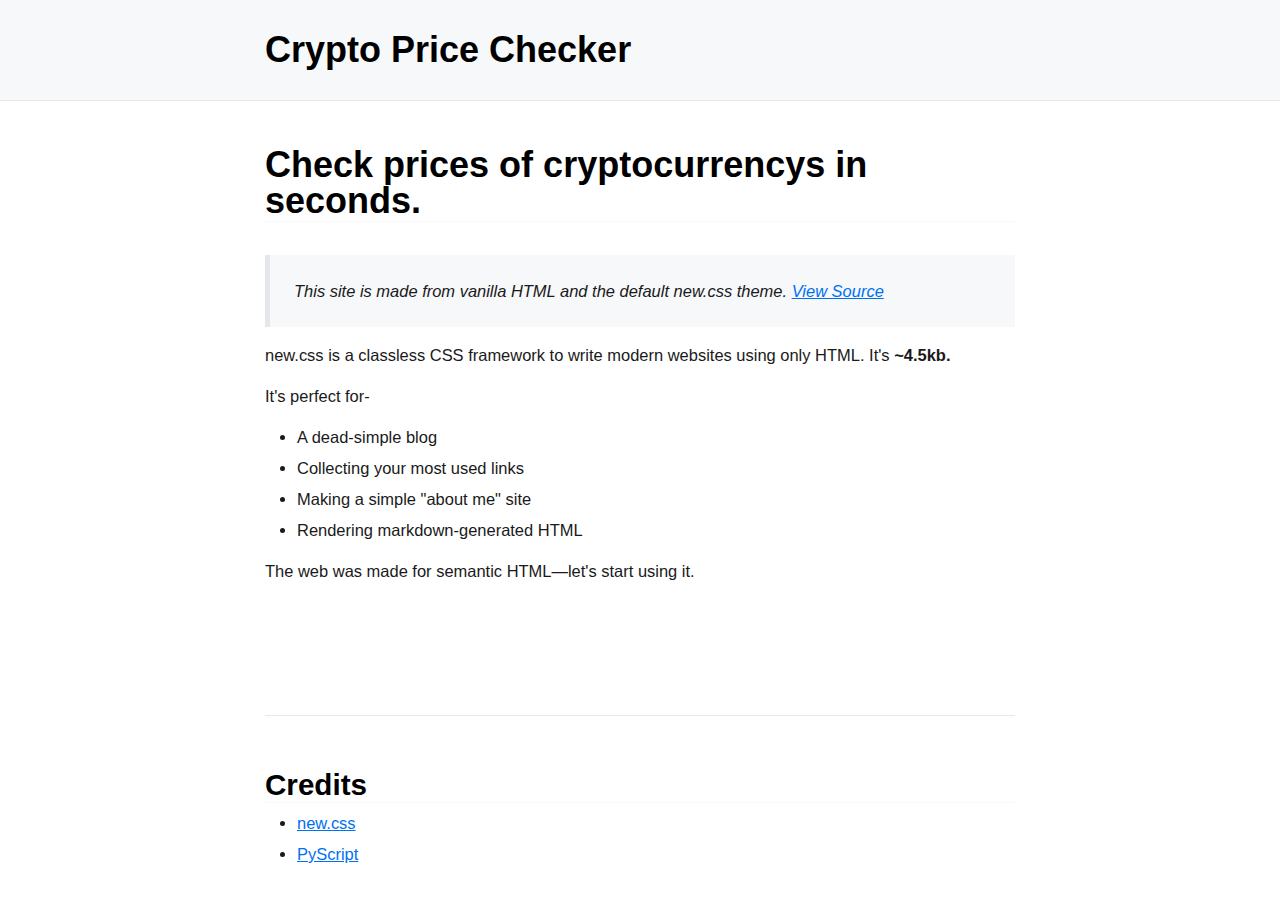
<file: index.html>
<!DOCTYPE html>
<html lang="en">
<head>
    <meta charset="UTF-8">
    <meta http-equiv="X-UA-Compatible" content="IE=edge">
    <meta name="viewport" content="width=device-width, initial-scale=1.0">
    <link rel="icon" type="image/x-icon" href="favicon.ico">
    <link rel="stylesheet" href="css/new.css">
    <title>Document</title>
</head>
<body>
    <header>
        <h1>Crypto Price Checker</h1>
    </header>

    <h1>Check prices of cryptocurrencys in seconds.</h1>

    <br>

    <blockquote><i>This site is made from vanilla HTML and the default new.css theme. <a href="https://github.com/xz/new.css-site/blob/master/index.html">View Source</a></i></blockquote>
    
    <p>new.css is a classless CSS framework to write modern websites using only HTML. It's <strong>~4.5kb.</strong></p>

    <p>It's perfect for-</p>

    <ul>
        <li>A dead-simple blog</li>
        <li>Collecting your most used links</li>
        <li>Making a simple "about me" site</li>
        <li>Rendering markdown-generated HTML</li>
    </ul>

    <p>The web was made for semantic HTML—let's start using it.</p>

    <br>

    <br>

    <br>

    <br>
    <hr>
    <br>


    <script async defer src="https://api.newcss.net/latest.js"></script>
    <noscript><img src="https://api.newcss.net/noscript.gif" alt=""></noscript>

    <h2>Credits</h2>

    <ul>
        <li><a href="https://newcss.net/">new.css</a>
        <li><a href="https://pyscript.net/">PyScript</a></li>
    </ul>
</body>
</html>
</file>
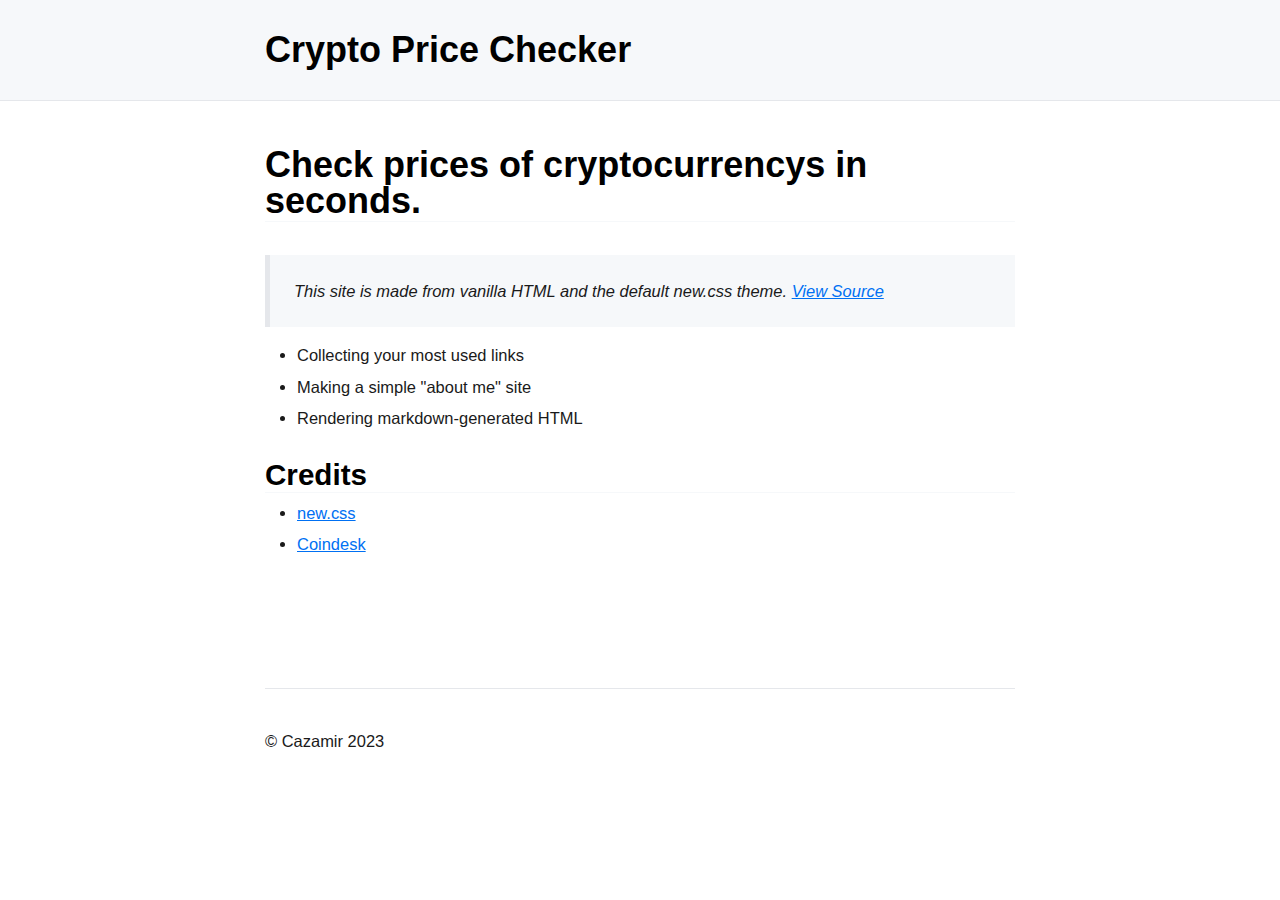
<file: app/index.html>
<!DOCTYPE html>
<html lang="en">
<head>
    <meta charset="UTF-8">
    <meta http-equiv="X-UA-Compatible" content="IE=edge">
    <meta name="viewport" content="width=device-width, initial-scale=1.0">
    <link rel="icon" type="image/x-icon" href="favicon.ico">
    <link rel="stylesheet" href="new.css">
    <title>Document</title>
</head>
<body>
    <header>
        <h1>Crypto Price Checker</h1>
    </header>

    <h1>Check prices of cryptocurrencys in seconds.</h1>

    <br>

    <blockquote><i>This site is made from vanilla HTML and the default new.css theme. <a href="https://github.com/xz/new.css-site/blob/master/index.html">View Source</a></i></blockquote>

    <ul>
        <div id="bitcoin-price"></div>

<script>
  function showBitcoinPrice() {
    // Fetch the current Bitcoin price from the CoinDesk API
    fetch('https://api.coindesk.com/v1/bpi/currentprice/BTC.json')
      .then(response => response.json())
      .then(data => {
        const price = data['bpi']['USD']['rate'];
        // Get the div element where we will display the price
        const priceDiv = document.getElementById('bitcoin-price');
        // Set the div element's content to the current Bitcoin price
        priceDiv.innerHTML = `The current price of Bitcoin is ${price}`;
      });
  }

  // Call the function to show the price
  showBitcoinPrice();
</script>

        <li>Collecting your most used links</li>
        <li>Making a simple "about me" site</li>
        <li>Rendering markdown-generated HTML</li>
    </ul>

    <h2>Credits</h2>

    <ul>
        <li><a href="https://newcss.net/">new.css</a>
        <li><a href="https://coindesk.com/">Coindesk</a></li>
    </ul>

    <br>

    <br>

    <br>

    <br>
    <hr>
    <br>

    <p>© Cazamir 2023</p>
    <script async defer src="https://api.newcss.net/latest.js"></script>
    <noscript><img src="https://api.newcss.net/noscript.gif" alt=""></noscript>
</body>
</html>
</file>
<file: css/new.css>
/* Import Inter font */
/* More info at https://github.com/xz/fonts */
@import url('https://fonts.xz.style/serve/inter.css');

:root {
	--nc-font-sans: 'Inter', -apple-system, BlinkMacSystemFont, 'Segoe UI', Roboto, Oxygen, Ubuntu, Cantarell, 'Open Sans', 'Helvetica Neue', sans-serif, "Apple Color Emoji", "Segoe UI Emoji", "Segoe UI Symbol";
	--nc-font-mono: Consolas, monaco, 'Ubuntu Mono', 'Liberation Mono', 'Courier New', Courier, monospace;
	--nc-tx-1: #000000;
	--nc-tx-2: #1A1A1A;
	--nc-bg-1: #FFFFFF;
	--nc-bg-2: #F6F8FA;
	--nc-bg-3: #E5E7EB;
	--nc-lk-1: #0070F3;
	--nc-lk-2: #0366D6;
	--nc-lk-tx: #FFFFFF;
	--nc-ac-1: #79FFE1;
	--nc-ac-tx: #0C4047;
}

@media (prefers-color-scheme: dark) {
	:root {
		--nc-tx-1: #ffffff;
		--nc-tx-2: #eeeeee;
		--nc-bg-1: #000000;
		--nc-bg-2: #111111;
		--nc-bg-3: #222222;
		--nc-lk-1: #3291FF;
		--nc-lk-2: #0070F3;
		--nc-lk-tx: #FFFFFF;
		--nc-ac-1: #7928CA;
		--nc-ac-tx: #FFFFFF;
	}
}

* {
	/* Reset margins and padding */
	margin: 0;
	padding: 0;
}

address,
area,
article,
aside,
audio,
blockquote,
datalist,
details,
dl,
fieldset,
figure,
form,
input,
iframe,
img,
meter,
nav,
ol,
optgroup,
option,
output,
p,
pre,
progress,
ruby,
section,
table,
textarea,
ul,
video {
	/* Margins for most elements */
	margin-bottom: 1rem;
}

html,input,select,button {
	/* Set body font family and some finicky elements */
	font-family: var(--nc-font-sans);
}

body {
	/* Center body in page */
	margin: 0 auto;
	max-width: 750px;
	padding: 2rem;
	border-radius: 6px;
	overflow-x: hidden;
	word-break: break-word;
	overflow-wrap: break-word;
	background: var(--nc-bg-1);

	/* Main body text */
	color: var(--nc-tx-2);
	font-size: 1.03rem;
	line-height: 1.5;
}

::selection {
	/* Set background color for selected text */
	background: var(--nc-ac-1);
	color: var(--nc-ac-tx);
}

h1,h2,h3,h4,h5,h6 {
	line-height: 1;
	color: var(--nc-tx-1);
	padding-top: .875rem;
}

h1,
h2,
h3 {
	color: var(--nc-tx-1);
	padding-bottom: 2px;
	margin-bottom: 8px;
	border-bottom: 1px solid var(--nc-bg-2);
}

h4,
h5,
h6 {
	margin-bottom: .3rem;
}

h1 {
	font-size: 2.25rem;
}

h2 {
	font-size: 1.85rem;
}

h3 {
	font-size: 1.55rem;
}

h4 {
	font-size: 1.25rem;
}

h5 {
	font-size: 1rem;
}

h6 {
	font-size: .875rem;
}

a {
	color: var(--nc-lk-1);
}

a:hover {
	color: var(--nc-lk-2);
}

abbr:hover {
	/* Set the '?' cursor while hovering an abbreviation */
	cursor: help;
}

blockquote {
	padding: 1.5rem;
	background: var(--nc-bg-2);
	border-left: 5px solid var(--nc-bg-3);
}

abbr {
	cursor: help;
}

blockquote *:last-child {
	padding-bottom: 0;
	margin-bottom: 0;
}

header {
	background: var(--nc-bg-2);
	border-bottom: 1px solid var(--nc-bg-3);
	padding: 2rem 1.5rem;
	
	/* This sets the right and left margins to cancel out the body's margins. It's width is still the same, but the background stretches across the page's width. */

	margin: -2rem calc(0px - (50vw - 50%)) 2rem;

	/* Shorthand for:

	margin-top: -2rem;
	margin-bottom: 2rem;

	margin-left: calc(0px - (50vw - 50%));
	margin-right: calc(0px - (50vw - 50%)); */
	
	padding-left: calc(50vw - 50%);
	padding-right: calc(50vw - 50%);
}

header h1,
header h2,
header h3 {
	padding-bottom: 0;
	border-bottom: 0;
}

header > *:first-child {
	margin-top: 0;
	padding-top: 0;
}

header > *:last-child {
	margin-bottom: 0;
}

a button,
button,
input[type="submit"],
input[type="reset"],
input[type="button"] {
	font-size: 1rem;
	display: inline-block;
	padding: 6px 12px;
	text-align: center;
	text-decoration: none;
	white-space: nowrap;
	background: var(--nc-lk-1);
	color: var(--nc-lk-tx);
	border: 0;
	border-radius: 4px;
	box-sizing: border-box;
	cursor: pointer;
	color: var(--nc-lk-tx);
}

a button[disabled],
button[disabled],
input[type="submit"][disabled],
input[type="reset"][disabled],
input[type="button"][disabled] {
	cursor: default;
	opacity: .5;

	/* Set the [X] cursor while hovering a disabled link */
	cursor: not-allowed;
}

.button:focus,
.button:hover,
button:focus,
button:hover,
input[type="submit"]:focus,
input[type="submit"]:hover,
input[type="reset"]:focus,
input[type="reset"]:hover,
input[type="button"]:focus,
input[type="button"]:hover {
	background: var(--nc-lk-2);
}

code,
pre,
kbd,
samp {
	/* Set the font family for monospaced elements */
	font-family: var(--nc-font-mono);
}

code,
samp,
kbd,
pre {
	/* The main preformatted style. This is changed slightly across different cases. */
	background: var(--nc-bg-2);
	border: 1px solid var(--nc-bg-3);
	border-radius: 4px;
	padding: 3px 6px;
	font-size: 0.9rem;
}

kbd {
	/* Makes the kbd element look like a keyboard key */
	border-bottom: 3px solid var(--nc-bg-3);
}

pre {
	padding: 1rem 1.4rem;
	max-width: 100%;
	overflow: auto;
}

pre code {
	/* When <code> is in a <pre>, reset it's formatting to blend in */
	background: inherit;
	font-size: inherit;
	color: inherit;
	border: 0;
	padding: 0;
	margin: 0;
}

code pre {
	/* When <pre> is in a <code>, reset it's formatting to blend in */
	display: inline;
	background: inherit;
	font-size: inherit;
	color: inherit;
	border: 0;
	padding: 0;
	margin: 0;
}

details {
	/* Make the <details> look more "clickable" */
	padding: .6rem 1rem;
	background: var(--nc-bg-2);
	border: 1px solid var(--nc-bg-3);
	border-radius: 4px;
}

summary {
	/* Makes the <summary> look more like a "clickable" link with the pointer cursor */
	cursor: pointer;
	font-weight: bold;
}

details[open] {
	/* Adjust the <details> padding while open */
	padding-bottom: .75rem;
}

details[open] summary {
	/* Adjust the <details> padding while open */
	margin-bottom: 6px;
}

details[open]>*:last-child {
	/* Resets the bottom margin of the last element in the <details> while <details> is opened. This prevents double margins/paddings. */
	margin-bottom: 0;
}

dt {
	font-weight: bold;
}

dd::before {
	/* Add an arrow to data table definitions */
	content: '→ ';
}

hr {
	/* Reset the border of the <hr> separator, then set a better line */
	border: 0;
	border-bottom: 1px solid var(--nc-bg-3);
	margin: 1rem auto;
}

fieldset {
	margin-top: 1rem;
	padding: 2rem;
	border: 1px solid var(--nc-bg-3);
	border-radius: 4px;
}

legend {
	padding: auto .5rem;
}

table {
	/* border-collapse sets the table's elements to share borders, rather than floating as separate "boxes". */
	border-collapse: collapse;
	width: 100%
}

td,
th {
	border: 1px solid var(--nc-bg-3);
	text-align: left;
	padding: .5rem;
}

th {
	background: var(--nc-bg-2);
}

tr:nth-child(even) {
	/* Set every other cell slightly darker. Improves readability. */
	background: var(--nc-bg-2);
}

table caption {
	font-weight: bold;
	margin-bottom: .5rem;
}

textarea {
	/* Don't let the <textarea> extend off the screen naturally or when dragged by the user */
	max-width: 100%;
}

ol,
ul {
	/* Replace the browser default padding */
	padding-left: 2rem;
}

li {
	margin-top: .4rem;
}

ul ul,
ol ul,
ul ol,
ol ol {
	margin-bottom: 0;
}

mark {
	padding: 3px 6px;
	background: var(--nc-ac-1);
	color: var(--nc-ac-tx);
}

textarea,
select,
input {
	padding: 6px 12px;
	margin-bottom: .5rem;
	background: var(--nc-bg-2);
	color: var(--nc-tx-2);

	/* Set a transparent border. It isn't visible on idle, but prevents the cell from growing in size when a darker border is set on focus. */
	border: 1px solid transparent;
	border-radius: 4px;
	box-shadow: none;
	box-sizing: border-box;
}

textarea:focus,
select:focus,
input[type]:focus {
	border-color: var(--nc-bg-3);

	/* Reset any browser default outlines */
	outline: 0;
}

img {
	max-width: 100%;
}
</file>
<file: app/new.css>
/* Import Inter font */
/* More info at https://github.com/xz/fonts */
@import url('https://fonts.xz.style/serve/inter.css');

:root {
	--nc-font-sans: 'Inter', -apple-system, BlinkMacSystemFont, 'Segoe UI', Roboto, Oxygen, Ubuntu, Cantarell, 'Open Sans', 'Helvetica Neue', sans-serif, "Apple Color Emoji", "Segoe UI Emoji", "Segoe UI Symbol";
	--nc-font-mono: Consolas, monaco, 'Ubuntu Mono', 'Liberation Mono', 'Courier New', Courier, monospace;
	--nc-tx-1: #000000;
	--nc-tx-2: #1A1A1A;
	--nc-bg-1: #FFFFFF;
	--nc-bg-2: #F6F8FA;
	--nc-bg-3: #E5E7EB;
	--nc-lk-1: #0070F3;
	--nc-lk-2: #0366D6;
	--nc-lk-tx: #FFFFFF;
	--nc-ac-1: #79FFE1;
	--nc-ac-tx: #0C4047;
}

@media (prefers-color-scheme: dark) {
	:root {
		--nc-tx-1: #ffffff;
		--nc-tx-2: #eeeeee;
		--nc-bg-1: #000000;
		--nc-bg-2: #111111;
		--nc-bg-3: #222222;
		--nc-lk-1: #3291FF;
		--nc-lk-2: #0070F3;
		--nc-lk-tx: #FFFFFF;
		--nc-ac-1: #7928CA;
		--nc-ac-tx: #FFFFFF;
	}
}

* {
	/* Reset margins and padding */
	margin: 0;
	padding: 0;
}

address,
area,
article,
aside,
audio,
blockquote,
datalist,
details,
dl,
fieldset,
figure,
form,
input,
iframe,
img,
meter,
nav,
ol,
optgroup,
option,
output,
p,
pre,
progress,
ruby,
section,
table,
textarea,
ul,
video {
	/* Margins for most elements */
	margin-bottom: 1rem;
}

html,input,select,button {
	/* Set body font family and some finicky elements */
	font-family: var(--nc-font-sans);
}

body {
	/* Center body in page */
	margin: 0 auto;
	max-width: 750px;
	padding: 2rem;
	border-radius: 6px;
	overflow-x: hidden;
	word-break: break-word;
	overflow-wrap: break-word;
	background: var(--nc-bg-1);

	/* Main body text */
	color: var(--nc-tx-2);
	font-size: 1.03rem;
	line-height: 1.5;
}

::selection {
	/* Set background color for selected text */
	background: var(--nc-ac-1);
	color: var(--nc-ac-tx);
}

h1,h2,h3,h4,h5,h6 {
	line-height: 1;
	color: var(--nc-tx-1);
	padding-top: .875rem;
}

h1,
h2,
h3 {
	color: var(--nc-tx-1);
	padding-bottom: 2px;
	margin-bottom: 8px;
	border-bottom: 1px solid var(--nc-bg-2);
}

h4,
h5,
h6 {
	margin-bottom: .3rem;
}

h1 {
	font-size: 2.25rem;
}

h2 {
	font-size: 1.85rem;
}

h3 {
	font-size: 1.55rem;
}

h4 {
	font-size: 1.25rem;
}

h5 {
	font-size: 1rem;
}

h6 {
	font-size: .875rem;
}

a {
	color: var(--nc-lk-1);
}

a:hover {
	color: var(--nc-lk-2);
}

abbr:hover {
	/* Set the '?' cursor while hovering an abbreviation */
	cursor: help;
}

blockquote {
	padding: 1.5rem;
	background: var(--nc-bg-2);
	border-left: 5px solid var(--nc-bg-3);
}

abbr {
	cursor: help;
}

blockquote *:last-child {
	padding-bottom: 0;
	margin-bottom: 0;
}

header {
	background: var(--nc-bg-2);
	border-bottom: 1px solid var(--nc-bg-3);
	padding: 2rem 1.5rem;
	
	/* This sets the right and left margins to cancel out the body's margins. It's width is still the same, but the background stretches across the page's width. */

	margin: -2rem calc(0px - (50vw - 50%)) 2rem;

	/* Shorthand for:

	margin-top: -2rem;
	margin-bottom: 2rem;

	margin-left: calc(0px - (50vw - 50%));
	margin-right: calc(0px - (50vw - 50%)); */
	
	padding-left: calc(50vw - 50%);
	padding-right: calc(50vw - 50%);
}

header h1,
header h2,
header h3 {
	padding-bottom: 0;
	border-bottom: 0;
}

header > *:first-child {
	margin-top: 0;
	padding-top: 0;
}

header > *:last-child {
	margin-bottom: 0;
}

a button,
button,
input[type="submit"],
input[type="reset"],
input[type="button"] {
	font-size: 1rem;
	display: inline-block;
	padding: 6px 12px;
	text-align: center;
	text-decoration: none;
	white-space: nowrap;
	background: var(--nc-lk-1);
	color: var(--nc-lk-tx);
	border: 0;
	border-radius: 4px;
	box-sizing: border-box;
	cursor: pointer;
	color: var(--nc-lk-tx);
}

a button[disabled],
button[disabled],
input[type="submit"][disabled],
input[type="reset"][disabled],
input[type="button"][disabled] {
	cursor: default;
	opacity: .5;

	/* Set the [X] cursor while hovering a disabled link */
	cursor: not-allowed;
}

.button:focus,
.button:hover,
button:focus,
button:hover,
input[type="submit"]:focus,
input[type="submit"]:hover,
input[type="reset"]:focus,
input[type="reset"]:hover,
input[type="button"]:focus,
input[type="button"]:hover {
	background: var(--nc-lk-2);
}

code,
pre,
kbd,
samp {
	/* Set the font family for monospaced elements */
	font-family: var(--nc-font-mono);
}

code,
samp,
kbd,
pre {
	/* The main preformatted style. This is changed slightly across different cases. */
	background: var(--nc-bg-2);
	border: 1px solid var(--nc-bg-3);
	border-radius: 4px;
	padding: 3px 6px;
	font-size: 0.9rem;
}

kbd {
	/* Makes the kbd element look like a keyboard key */
	border-bottom: 3px solid var(--nc-bg-3);
}

pre {
	padding: 1rem 1.4rem;
	max-width: 100%;
	overflow: auto;
}

pre code {
	/* When <code> is in a <pre>, reset it's formatting to blend in */
	background: inherit;
	font-size: inherit;
	color: inherit;
	border: 0;
	padding: 0;
	margin: 0;
}

code pre {
	/* When <pre> is in a <code>, reset it's formatting to blend in */
	display: inline;
	background: inherit;
	font-size: inherit;
	color: inherit;
	border: 0;
	padding: 0;
	margin: 0;
}

details {
	/* Make the <details> look more "clickable" */
	padding: .6rem 1rem;
	background: var(--nc-bg-2);
	border: 1px solid var(--nc-bg-3);
	border-radius: 4px;
}

summary {
	/* Makes the <summary> look more like a "clickable" link with the pointer cursor */
	cursor: pointer;
	font-weight: bold;
}

details[open] {
	/* Adjust the <details> padding while open */
	padding-bottom: .75rem;
}

details[open] summary {
	/* Adjust the <details> padding while open */
	margin-bottom: 6px;
}

details[open]>*:last-child {
	/* Resets the bottom margin of the last element in the <details> while <details> is opened. This prevents double margins/paddings. */
	margin-bottom: 0;
}

dt {
	font-weight: bold;
}

dd::before {
	/* Add an arrow to data table definitions */
	content: '→ ';
}

hr {
	/* Reset the border of the <hr> separator, then set a better line */
	border: 0;
	border-bottom: 1px solid var(--nc-bg-3);
	margin: 1rem auto;
}

fieldset {
	margin-top: 1rem;
	padding: 2rem;
	border: 1px solid var(--nc-bg-3);
	border-radius: 4px;
}

legend {
	padding: auto .5rem;
}

table {
	/* border-collapse sets the table's elements to share borders, rather than floating as separate "boxes". */
	border-collapse: collapse;
	width: 100%
}

td,
th {
	border: 1px solid var(--nc-bg-3);
	text-align: left;
	padding: .5rem;
}

th {
	background: var(--nc-bg-2);
}

tr:nth-child(even) {
	/* Set every other cell slightly darker. Improves readability. */
	background: var(--nc-bg-2);
}

table caption {
	font-weight: bold;
	margin-bottom: .5rem;
}

textarea {
	/* Don't let the <textarea> extend off the screen naturally or when dragged by the user */
	max-width: 100%;
}

ol,
ul {
	/* Replace the browser default padding */
	padding-left: 2rem;
}

li {
	margin-top: .4rem;
}

ul ul,
ol ul,
ul ol,
ol ol {
	margin-bottom: 0;
}

mark {
	padding: 3px 6px;
	background: var(--nc-ac-1);
	color: var(--nc-ac-tx);
}

textarea,
select,
input {
	padding: 6px 12px;
	margin-bottom: .5rem;
	background: var(--nc-bg-2);
	color: var(--nc-tx-2);

	/* Set a transparent border. It isn't visible on idle, but prevents the cell from growing in size when a darker border is set on focus. */
	border: 1px solid transparent;
	border-radius: 4px;
	box-shadow: none;
	box-sizing: border-box;
}

textarea:focus,
select:focus,
input[type]:focus {
	border-color: var(--nc-bg-3);

	/* Reset any browser default outlines */
	outline: 0;
}

img {
	max-width: 100%;
}
</file>
